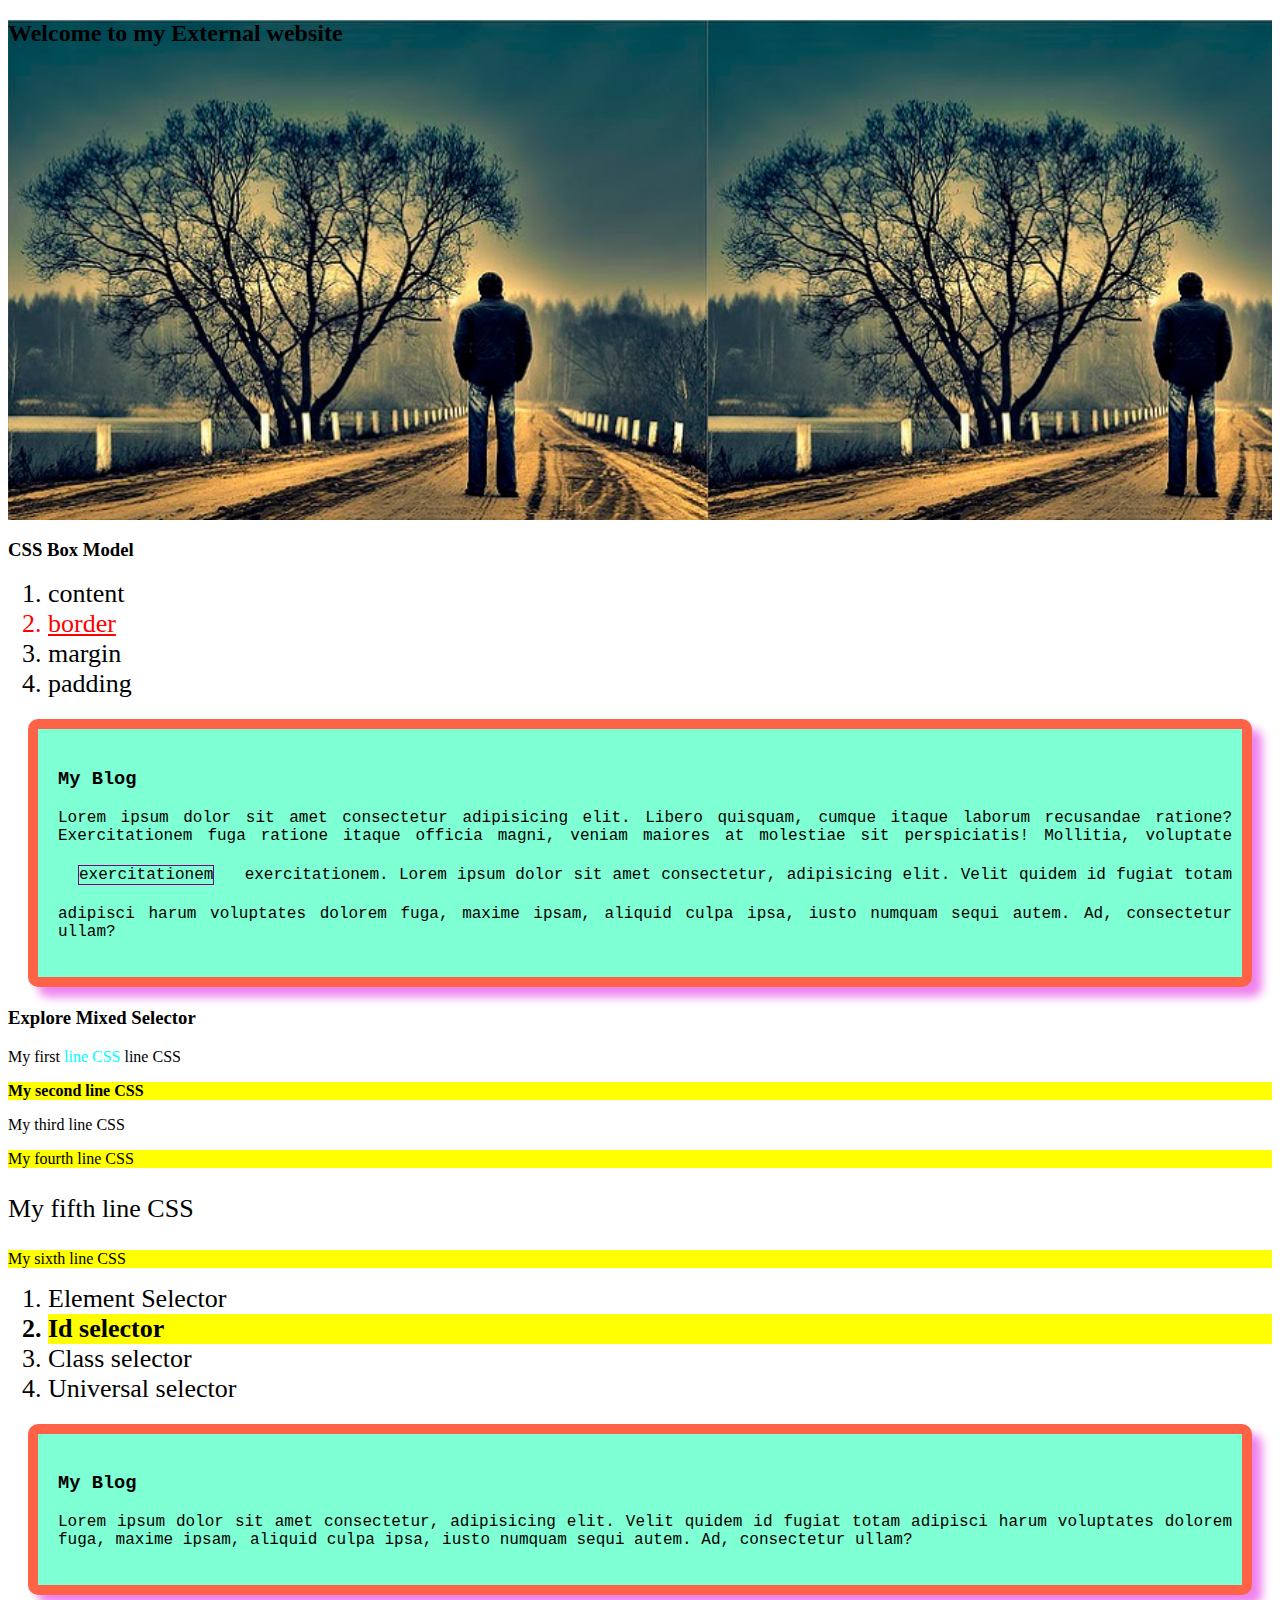
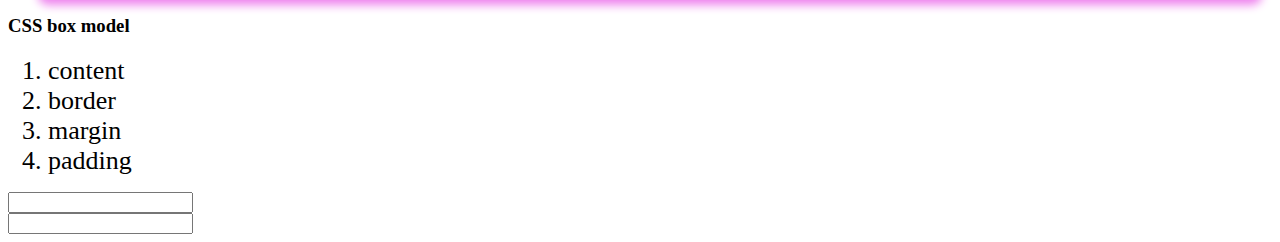
<file: index.html>
<!DOCTYPE html>
<html lang="en">
  <head>
    <meta charset="UTF-8" />
    <meta name="viewport" content="width=device-width, initial-scale=1.0" />
    <title>Mixed Selector</title>
    <style>
      /* p {
        color: rgb(243, 9, 9);
      } */
      #fifth {
        font-size: 25px;
      }
      .yellow {
        background: yellow;
      }

      .bold {
        font-weight: 700;
      }
      #fifth,
      li {
        font-size: 26px;
        /* background-color: aqua; */
      }
      /* * {
        margin: 0;
      } */
      input [type="password"] {
        /* font-size: 30px; */
        color: red;
      }
      .css {
        color: aqua;
      }
      .blog {
        background-color: aquamarine;
        border: 5px solid tomato;
        border-radius: 10px;
        margin: 10px;
        text-align: justify;
        padding: 20px 10px 20px 20px;
      }
    </style>
    <link rel="stylesheet" href="styles/blog.css" />
  </head>
  <body>
    <header class="header">
      <h2>Welcome to my External website</h2>
    </header>
    <h3 class="hide">CSS Box Model</h3>
    <ol>
      <li>content</li>
      <li style="color: red; text-decoration: underline">border</li>
      <li>margin</li>
      <li>padding</li>
    </ol>

    <div class="blog">
      <h3>My Blog</h3>
      <p>
        Lorem ipsum dolor sit amet consectetur adipisicing elit. Libero quisquam, cumque itaque laborum recusandae ratione? Exercitationem fuga
        ratione itaque officia magni, veniam maiores at molestiae sit perspiciatis! Mollitia, voluptate
        <span class="incident">exercitationem</span> exercitationem. Lorem ipsum dolor sit amet consectetur, adipisicing elit. Velit quidem id fugiat
        totam adipisci harum voluptates dolorem fuga, maxime ipsam, aliquid culpa ipsa, iusto numquam sequi autem. Ad, consectetur ullam?
      </p>
    </div>
    <h3>Explore Mixed Selector</h3>
    <p>My first <span class="css">line CSS</span> line CSS</p>
    <p class="yellow bold">My second line CSS</p>
    <p>My third line CSS</p>
    <p class="yellow">My fourth line CSS</p>
    <p id="fifth">My fifth line CSS</p>
    <p class="yellow">My sixth line CSS</p>

    <ol>
      <li>Element Selector</li>
      <li class="bold yellow">Id selector</li>
      <li>Class selector</li>
      <li>Universal selector</li>
    </ol>
    <div class="blog">
      <h3>My Blog</h3>
      <p>
        Lorem ipsum dolor sit amet consectetur, adipisicing elit. Velit quidem id fugiat totam adipisci harum voluptates dolorem fuga, maxime ipsam,
        aliquid culpa ipsa, iusto numquam sequi autem. Ad, consectetur ullam?
      </p>
    </div>
    <h3>CSS box model</h3>
    <ol>
      <li>content</li>
      <li>border</li>
      <li>margin</li>
      <li>padding</li>
    </ol>

    <form action="">
      <input type="text" name="" id="" />
      <br />
      <input type="password" name="" id="" />
    </form>
  </body>
</html>
</file>
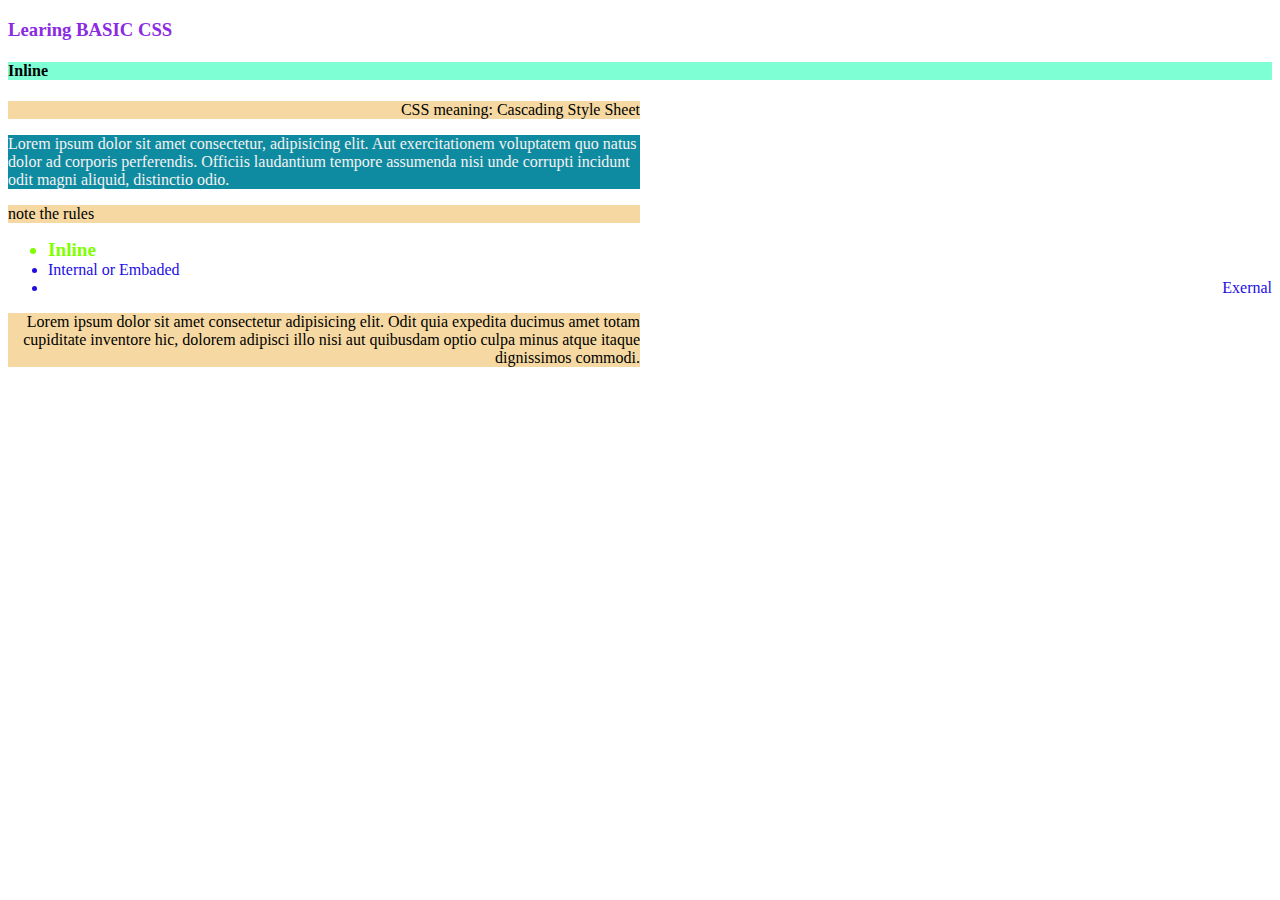
<file: color.html>
<!DOCTYPE html>
<html lang="en">
  <head>
    <meta charset="UTF-8" />
    <meta name="viewport" content="width=device-width, initial-scale=1.0" />
    <title>Explore Basic CSS</title>
    <style>
      #short {
        color: rgb(245, 242, 242);
        background: #0f8ba1;
      }
      p {
        background-color: #e798035e;
        width: 50%;
      }
      li {
        color: rgb(34, 12, 230);
      }
      #embaded {
        color: chartreuse;
        font-size: larger;
        font-weight: bolder;
      }
      .player {
        text-align: right;
      }
    </style>
  </head>
  <body>
    <h3 style="color: blueviolet">Learing BASIC CSS</h3>
    <h4 style="background-color: aquamarine">Inline</h4>
    <p class="player">CSS meaning: Cascading Style Sheet</p>
    <p id="short">
      Lorem ipsum dolor sit amet consectetur, adipisicing elit. Aut exercitationem voluptatem quo natus dolor ad corporis perferendis. Officiis
      laudantium tempore assumenda nisi unde corrupti incidunt odit magni aliquid, distinctio odio.
    </p>
    <p>note the rules</p>
    <ul>
      <li id="embaded">Inline</li>
      <li>Internal or Embaded</li>
      <li class="player">Exernal</li>
    </ul>
    <p class="player">
      Lorem ipsum dolor sit amet consectetur adipisicing elit. Odit quia expedita ducimus amet totam cupiditate inventore hic, dolorem adipisci illo
      nisi aut quibusdam optio culpa minus atque itaque dignissimos commodi.
    </p>
  </body>
</html>
</file>
<file: styles/blog.css>
.header{
    height: 500px ;
    background-image: url('./R.jpg');
    background-repeat: no-repeat;
    background-repeat: repeat-x; 
    background-size: contain;
    /* background-repeat: no-repeat;
    background-size: cover;
    background-size: contain;
    background-size:  200px;

}

h3{

    font-size: 30px;
    text-decoration: overline;
    font-family: 'Courier New', Courier, monospace;
}

.hide{
    /* display: none; */
    /* visibility: hidden; */
}
.blog{
    margin: 20px;
    border: 10px solid tomato;
    box-shadow: 10px 10px 10px violet   ;
    font-family: 'Courier New', Courier, monospace;
}
.incident{
    border: 1px solid purple;
    display: inline-block;
    /* height: 200px; */
    margin: 20px;
    /* padding: 20px; */
}
li{
    /* display: inline; */
}
</file>
